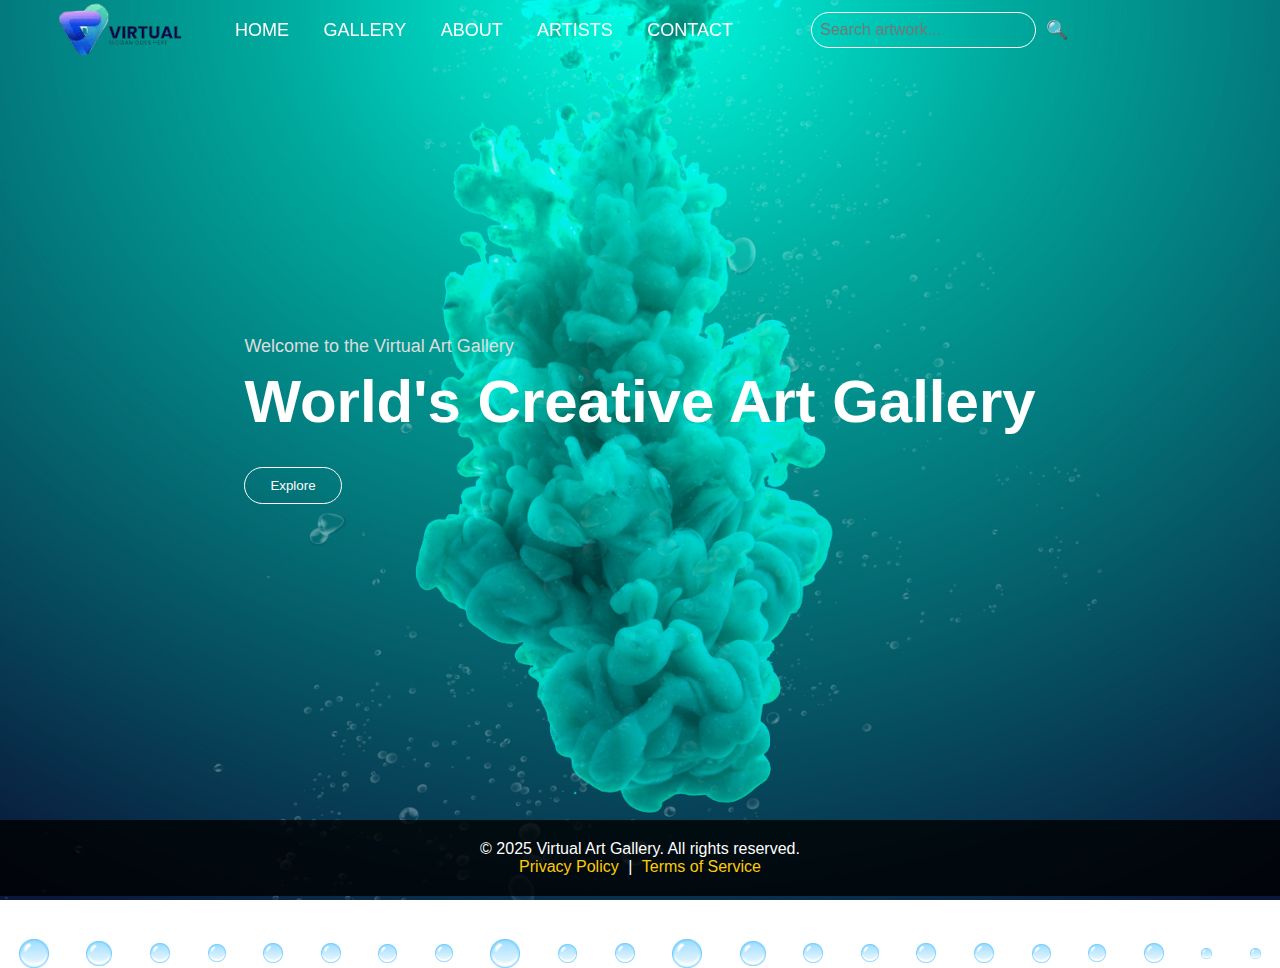
<file: gallery2.html>
<!DOCTYPE html>
<html lang="en">
<head>
    <meta charset="UTF-8">
    <meta name="viewport" content="width=device-width, initial-scale=1.0">
    <title>Virtual Art Gallery</title>
    <style>
        /* Reset */
        * {
            margin: 0;
            padding: 0;
            font-family: sans-serif;
            text-decoration: none;
            box-sizing: border-box;
        }

        /* Body with background image */
        body {
            background-image: url('background.png'); /* Replace with your background image file */
            background-size: cover;
            background-attachment: fixed;
            background-position: center;
            overflow-x: hidden; /* Prevent horizontal scrolling */
            color: #fbfcfd;
        }

        /* Navbar */
        .navbar {
            width: 85%;
            height: 60px; /* Adjusted height */
            display: flex;
            align-items: center;
            justify-content: space-between;
            margin-left: auto;
            padding: 0 20px; /* Adjusted padding */
            position: fixed; /* Make navbar fixed */
            top: 0; /* Stick to the top of the page */
            left: 0;
            z-index: 10; /* Ensure navbar stays above the bubbles */
        }
        .logo {
            width: 200px; /* Logo size */
            cursor: pointer;
        }

        .navbar nav a {
            margin: 0 15px;
            color: #fff;
            font-size: 18px;
            text-transform: uppercase;
            transition: color 0.3s;
        }


        .navbar nav a:hover {
            color: #ffcb05;
        }


        /* Hero Section */
        .hero {
            width: 100%;
            height: 80vh;
            position: relative;
            display: flex;
            align-items: center;
            justify-content: center;
            text-align: center;
            margin-top: 60px; /* Space for navbar */
        }
        .hero .content {
            z-index: 2;
            text-align: left; 
        }

        .hero small {
            text-align: left;
            font-size: 18px;
            color: #ddd;
        }


        .hero h1 {
            font-size: 60px;
            margin: 10px 0 30px;
            line-height: 70px;
            color: #fff;
        }

        .hero button {
            color: #fbfcfd;
            padding: 10px 25px;
            background: transparent;
            border: 1px solid #fff;
            border-radius: 20px;
            outline: none;
            cursor: pointer;
            transition: background 0.3s, color 0.3s;
        }

        .hero button:hover {
            background: #ffcb05;
            color: #000;
        }

        /* Featured Section */
        .featured-section {
            padding: 4px 0;
            text-align: center;
            display: none; /* Initially hide the featured section */
        }

        .featured-section h2 {
            font-size: 36px;
            margin-bottom: 20px;
            color: #ffffff;
        }
        .carousel {
            display: grid;
            grid-template-columns: repeat(auto-fit, minmax(200px, 1fr));
            gap: 20px;
            margin: 20px auto;
            max-width: 90%;
        }

        .carousel-item {
            position: relative;
            overflow: hidden;
            border-radius: 10px;
            box-shadow: 0 4px 6px rgba(0, 0, 0, 0.3);
        }

        .carousel img {
            width: 100%;
            height: auto;
            transition: transform 0.3s;
        }

        .carousel img:hover {
            transform: scale(1.1);
        }
        .description {
            position: absolute;
            bottom: 0;
            left: 0;
            right: 0;
            background: rgba(0, 0, 0, 0.7);
            color: #fff;
            padding: 15px;
            text-align: left;
            transform: translateY(100%);
            transition: transform 0.3s ease-in-out;
        }

        .carousel-item:hover .description {
            transform: translateY(0);
        }

        .description h3 {
            margin-bottom: 10px;
        }

        .description p {
            font-size: 14px;
        }
        /* Footer */
        footer {
            background: rgba(0, 0, 0, 0.8);
            color: #fff;
            text-align: center;
            padding: 20px;
            margin-top: 40px;
        }

        footer a {
            color: #ffcb05;
            margin: 0 5px;
        }

        /* Bubble Animation */
        /* Bubble Animation */
/* Bubble Animation */
.bubbles {
    width: 100%; /* Set to full width */
    display: flex;
    align-items: center;
    justify-content: space-around;
    position: absolute;
    bottom: -68px; /* Positioned at the bottom of the body */
    left: 0; /* Ensure it starts at the left edge */
    pointer-events: none; /* Allow interaction with elements above */
    z-index: 1; /* Ensure bubbles are behind content */
}

.bubbles img {
    width: 50px;
    animation: bubble 5s linear infinite; /* Ensure consistent bubble size */
}

@keyframes bubble {
    0% {
        transform: translateY(0);
        opacity: 0;
    }
    50% {
        opacity: 1;
    }
    70% {
        opacity: 1;
    }
    100% {
        transform: translateY(-80vh);
        opacity: 0;
    }
}

/* Specific delay and size for each bubble */
.bubbles img:nth-child(1) {
    width: 30px;
    animation-delay: 0s;
}
.bubbles img:nth-child(2) {
    width: 26px;
    animation-delay: 0s;
}
.bubbles img:nth-child(3) {
    width: 20px;
    animation-delay: 1s;
}
.bubbles img:nth-child(4) {
    width: 18px;
    animation-delay: 2s;
}
.bubbles img:nth-child(5) {
    width: 20px;
    animation-delay: 3.8s;
}
.bubbles img:nth-child(6) {
    width: 20px;
    animation-delay: 5.5s;
}
.bubbles img:nth-child(7) {
    width: 19px;
    animation-delay: 2s;
}
.bubbles img:nth-child(8) {
    width: 18px;
    animation-delay: 3s;
}
.bubbles img:nth-child(9) {
    width: 30px;
    animation-delay: 2s;
}
.bubbles img:nth-child(10) {
    width: 19px;
    animation-delay: 2s;
}
.bubbles img:nth-child(11) {
    width: 20px;
    animation-delay: 2s;
}
.bubbles img:nth-child(12) {
    width: 30px;
    animation-delay: 0s;
}
.bubbles img:nth-child(13) {
    width: 26px;
    animation-delay: 0s;
}
.bubbles img:nth-child(14) {
    width: 20px;
    animation-delay: 1s;
}
.bubbles img:nth-child(15) {
    width: 18px;
    animation-delay: 2s;
}
.bubbles img:nth-child(16) {
    width: 20px;
    animation-delay: 3.8s;
}
.bubbles img:nth-child(17) {
    width: 20px;
    animation-delay: 5.5s;
}
.bubbles img:nth-child(18) {
    width: 19px;
    animation-delay: 2s;
}
.bubbles img:nth-child(19) {
    width: 18px;
    animation-delay: 3.6s;
}
.bubbles img:nth-child(20) {
    width: 20px;
    animation-delay: 5.3s;
}
.bubbles img:nth-child(21) {
    width: 11px;
    animation-delay: 5s;
}
.bubbles img:nth-child(22) {
    width: 11px;
    animation-delay: 6s;
}
.search-form {
    display: flex;
    align-items: center;
    margin-left: auto;
}

.search-input {
    padding: 8px;
    font-size: 16px;
    border: 1px solid #fff;
    border-radius: 20px;
    background: transparent;
    color: #fff;
    margin-right: 10px;
}

.search-button {
    background: transparent;
    border: none;
    color: #fff;
    cursor: pointer;
    font-size: 18px;
}
a{
    color: orange;  
}
.cta-button {
    color: #fbfcfd;
            padding: 10px 25px;
            background: transparent;
            border: 1px solid #fff;
            border-radius: 20px;
            outline: none;
            cursor: pointer;
            transition: background 0.3s, color 0.3s
}
.cta-button:hover{
    background: #ffcb05;
    color: #000;
}
       
    </style>
</head>
<body>
    <!-- Navbar -->
    <div class="navbar">
        <img src="logo (2).png" class="logo" alt="Logo">
        <nav>
            <a href="index.html">Home</a>
            <a href="gallery2.html">Gallery</a>
            <a href="about.html">About</a>
            <a href="artists.html">Artists</a>
            <a href="contact.html">Contact</a>
        </nav>
        <form class="search-form" action="javascript:void(0);" method="GET">
            <input type="text" placeholder="Search artwork..." id="search-input" class="search-input">
            <button type="submit" class="search-button" onclick="searchArtworks()">🔍</button>
        </form>
    </div>

    <!-- Hero Section -->
    <div class="hero">
        <div class="content">
            <small>Welcome to the Virtual Art Gallery</small>
            <h1>World's Creative Art Gallery</h1>
            <button type="button" onclick="scrollToFeaturedArtworks()">Explore</button>
        </div>
    </div>

    <!-- Bubbles Section -->
    <div class="bubbles">
        <img src="bubble.png" alt="Bubble 1">
        <img src="bubble.png" alt="Bubble 2">
        <img src="bubble.png" alt="Bubble 3">
        <img src="bubble.png" alt="Bubble 4">
        <img src="bubble.png" alt="Bubble 5">
        <img src="bubble.png" alt="Bubble 6">
        <img src="bubble.png" alt="Bubble 7">
        <img src="bubble.png" alt="Bubble 8">
        <img src="bubble.png" alt="Bubble 9">
        <img src="bubble.png" alt="Bubble 10">
        <img src="bubble.png" alt="Bubble 11">
        <img src="bubble.png" alt="Bubble 12">
        <img src="bubble.png" alt="Bubble 13">
        <img src="bubble.png" alt="Bubble 14">
        <img src="bubble.png" alt="Bubble 15">
        <img src="bubble.png" alt="Bubble 16">
        <img src="bubble.png" alt="Bubble 17">
        <img src="bubble.png" alt="Bubble 18">
        <img src="bubble.png" alt="Bubble 19">
        <img src="bubble.png" alt="Bubble 20">
        <img src="bubble.png" alt="Bubble 21">
        <img src="bubble.png" alt="Bubble 22">
    </div>

    <!-- Featured Section -->
    <div class="featured-section" id="featured-artworks">
        <h2>Featured Artworks</h2>
        <div class="carousel" id="artwork-list">
            <div class="carousel-item" data-title="Abstract Art">
                <img src="art1.jpg" alt="Abstract Art">
                <div class="description">
                    <h3>Abstract Art</h3>
                    <p>A beautiful abstract piece showcasing vibrant colors and forms.</p>
                    <a href="gallery.html">read more</a>
                </div>
            </div>
            
            <div class="carousel-item" data-title="Modern Art">
                <img src="art2.jpg" alt="Modern Art">
                <div class="description">
                    <h3>Modern Art</h3>
                    <p>A stunning representation of modern art and innovative design.</p>
                    <a href="gallery.html">read more</a>
                </div>
            </div>
    
            <div class="carousel-item" data-title="Classical Art">
                <img src="art3.jpeg" alt="Classical Art">
                <div class="description">
                    <h3>Classical Art</h3>
                    <p>A timeless classic that brings the history of art to life.</p>
                    <a href="gallery.html">read more</a>
                </div>
            </div>
    
            <div class="carousel-item" data-title="Impressionist Art">
                <img src="art4.jpg" alt="Impressionist Art">
                <div class="description">
                    <h3>Impressionist Art</h3>
                    <p>An impressionist masterpiece capturing the essence of light and nature.</p>
                    <a href="gallery.html">read more</a>
                </div>
            </div>
        </div>
        <h2>Ready to Explore More?</h2>
        <button class="cta-button" onclick="window.location.href='gallery.html'">Explore the Gallery</button>
        <button class="cta-button" onclick="window.location.href='contact.html'">Contact Us</button>
    </div>

    <!-- Footer -->
    <footer>
        <p>&copy; 2025 Virtual Art Gallery. All rights reserved.</p>
        <p><a href="privacy.html">Privacy Policy</a> | <a href="terms.html">Terms of Service</a></p>
    </footer>

    <script>
        function scrollToFeaturedArtworks() {
            // Scroll to the Featured Artworks section
            document.getElementById('featured-artworks').scrollIntoView({ behavior: 'smooth' });
        }

        function searchArtworks() {
            let searchQuery = document.getElementById('search-input').value.toLowerCase(); // Get user input
            let artworks = document.querySelectorAll('.carousel-item'); // Get all artwork items
            let noResultsMessage = document.getElementById('no-results-message'); // Element to display "No results found."

            let found = false; // Flag to track if any result is found

            // Loop through each artwork and hide/show based on search query
            artworks.forEach(function(artwork) {
                let title = artwork.getAttribute('data-title').toLowerCase(); // Get title of the artwork

                if (title.includes(searchQuery)) {
                    artwork.style.display = ''; // Show the artwork if it matches the search query
                    found = true;
                } else {
                    artwork.style.display = 'none'; // Hide the artwork if it doesn't match
                }
            });

            // Display "No results found" message if no matches are found
            if (!found) {
                if (!noResultsMessage) {
                    let message = document.createElement('p');
                    message.id = 'no-results-message';
                    message.classList.add('no-results');
                    message.textContent = 'No artworks found for your search.';
                    document.querySelector('.featured-section').appendChild(message);
                }
            } else {
                let message = document.getElementById('no-results-message');
                if (message) {
                    message.remove();
                }
            }
        }
    </script>
</body>
</html>
</file>
